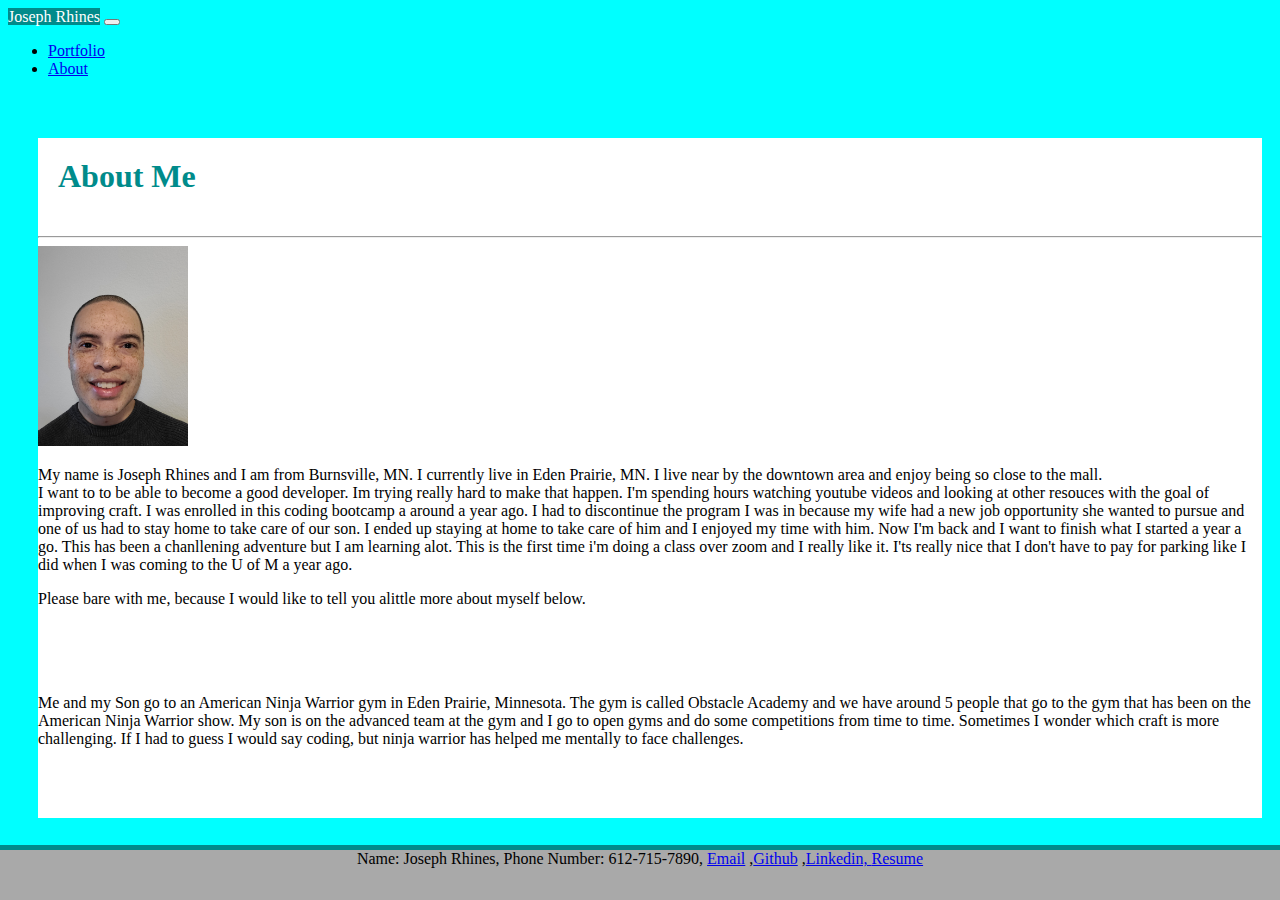
<file: index.html>
<!DOCTYPE html>
<html lang="en">

<head>
    <meta charset="UTF-8">
    <meta name="viewport" content="width=device-width, initial-scale=1.0">
    <title>About</title>
    <link rel="stylesheet" href="https://cdn.jsdelivr.net/npm/bootstrap@4.5.3/dist/css/bootstrap.min.css"
        integrity="sha384-TX8t27EcRE3e/ihU7zmQxVncDAy5uIKz4rEkgIXeMed4M0jlfIDPvg6uqKI2xXr2" crossorigin="anonymous">
    <link rel="stylesheet" href="style.css">

</head>

<body>

    <!-- Added navbar and a container that includes about me and an image of myself with links -->
    <!--Changed the background of my name in the navbar along with the test color-->
    <!--Corrected links so they are on the right side of navbar-->
    <nav class="navbar navbar-expand-lg navbar-light bg-light">
        <div class="container-fluid">
            <span class="navbar-brand mb-0 h1">Joseph Rhines</span>
            <button class="navbar-toggler" type="button" data-bs-toggle="collapse" data-bs-target="#navbarText"
                aria-controls="navbarText" aria-expanded="false" aria-label="Toggle navigation">
                <span class="navbar-toggler-icon"></span>
            </button>
            <!--I fixed the order order of the links with contact.html being first instead of index.html-->
            <div class="collapse navbar-collapse" id="navbarText">
                <ul class="navbar-nav ml-auto mb-2 mb-lg-0">
               
                    <li class="nav-item">
                        <a class="nav-link" href="portfolio.html">Portfolio</a>
                    </li>
                    <li class="nav-item">
                        <a class="nav-link" href="index.html">About</a>
                    </li>
                </ul>

            </div>
        </div>
    </nav>  <!--added main and section accessibility-->
    <main class="container header">
        
            <!--I added an additional column settings for small screens-->

            <h1 class="span2">About Me</h1>


            <hr>
            <!--I took the image out of a column and placed it inside a div with a paddling class-->
            <section class="pr-3">
                <img src=".\images\Joe.jpg" class="float-left p-2" Alt="Joe Rhines" height="200">
                <p>
                    <!--I added alot more text to the paragraph section-->
                    My name is Joseph Rhines and I am from Burnsville, MN. I currently live in Eden
                    Prairie, MN. I live near by the downtown area and enjoy being so close to the mall.
                    <br>
                    I want to to be able to become a good developer.
                    Im trying really hard to make that happen. I'm spending hours watching youtube videos and looking
                    at other resouces with the goal of improving craft. I was enrolled in this coding bootcamp a around
                    a year ago.
                    I had to discontinue the program I was in because my wife had a new job opportunity she wanted to
                    pursue and one of
                    us had to stay home to take care of our son. I ended up staying at home to take care of him and I
                    enjoyed my time
                    with him. Now I'm back and I want to finish what I started a year a go. This has been a chanllening
                    adventure but
                    I am learning alot. This is the first time i'm doing a class over zoom and I really like it. I'ts
                    really nice that
                    I don't have to pay for parking like I did when I was coming to the U of M a year ago.

                </p>
                <p>Please bare with me, because I would like to tell you alittle more about myself below.</p>
                <br>
                <br>
                <br>
                <p> Me and my Son go to an American Ninja Warrior gym in Eden Prairie, Minnesota. The gym is called
                    Obstacle Academy and we
                    have around 5 people that go to the gym that has been on the American Ninja Warrior show. My son is
                    on the advanced team
                    at the gym and I go to open gyms and do some competitions from time to time. Sometimes I wonder
                    which craft is more
                    challenging. If I had to guess I would say coding, but ninja warrior has helped me mentally to face
                    challenges.
                </p>
                <br>
                <br>
                <br>


            </section>

    </main>

    <footer>Name: Joseph Rhines, Phone Number: 612-715-7890, <a href="jprhines@gmail.com">Email</a> ,<a href="https://github.com/JosephRhines">Github</a> ,<a href="https://www.linkedin.com/in/josephrhines/">Linkedin, </a><a href="https://docs.google.com/document/d/1B8ysi_UfE8RLVN22UiUJlHjxK-bWoozpwMRMxbCEEjA/edit?usp=sharing">Resume</a></footer>

    <script src="https://cdn.jsdelivr.net/npm/@popperjs/core@2.5.4/dist/umd/popper.min.js"
        integrity="sha384-q2kxQ16AaE6UbzuKqyBE9/u/KzioAlnx2maXQHiDX9d4/zp8Ok3f+M7DPm+Ib6IU"
        crossorigin="anonymous"></script>
    <script src="https://cdn.jsdelivr.net/npm/bootstrap@5.0.0-beta1/dist/js/bootstrap.min.js"
        integrity="sha384-pQQkAEnwaBkjpqZ8RU1fF1AKtTcHJwFl3pblpTlHXybJjHpMYo79HY3hIi4NKxyj"
        crossorigin="anonymous"></script>
</body>

</html>
</file>
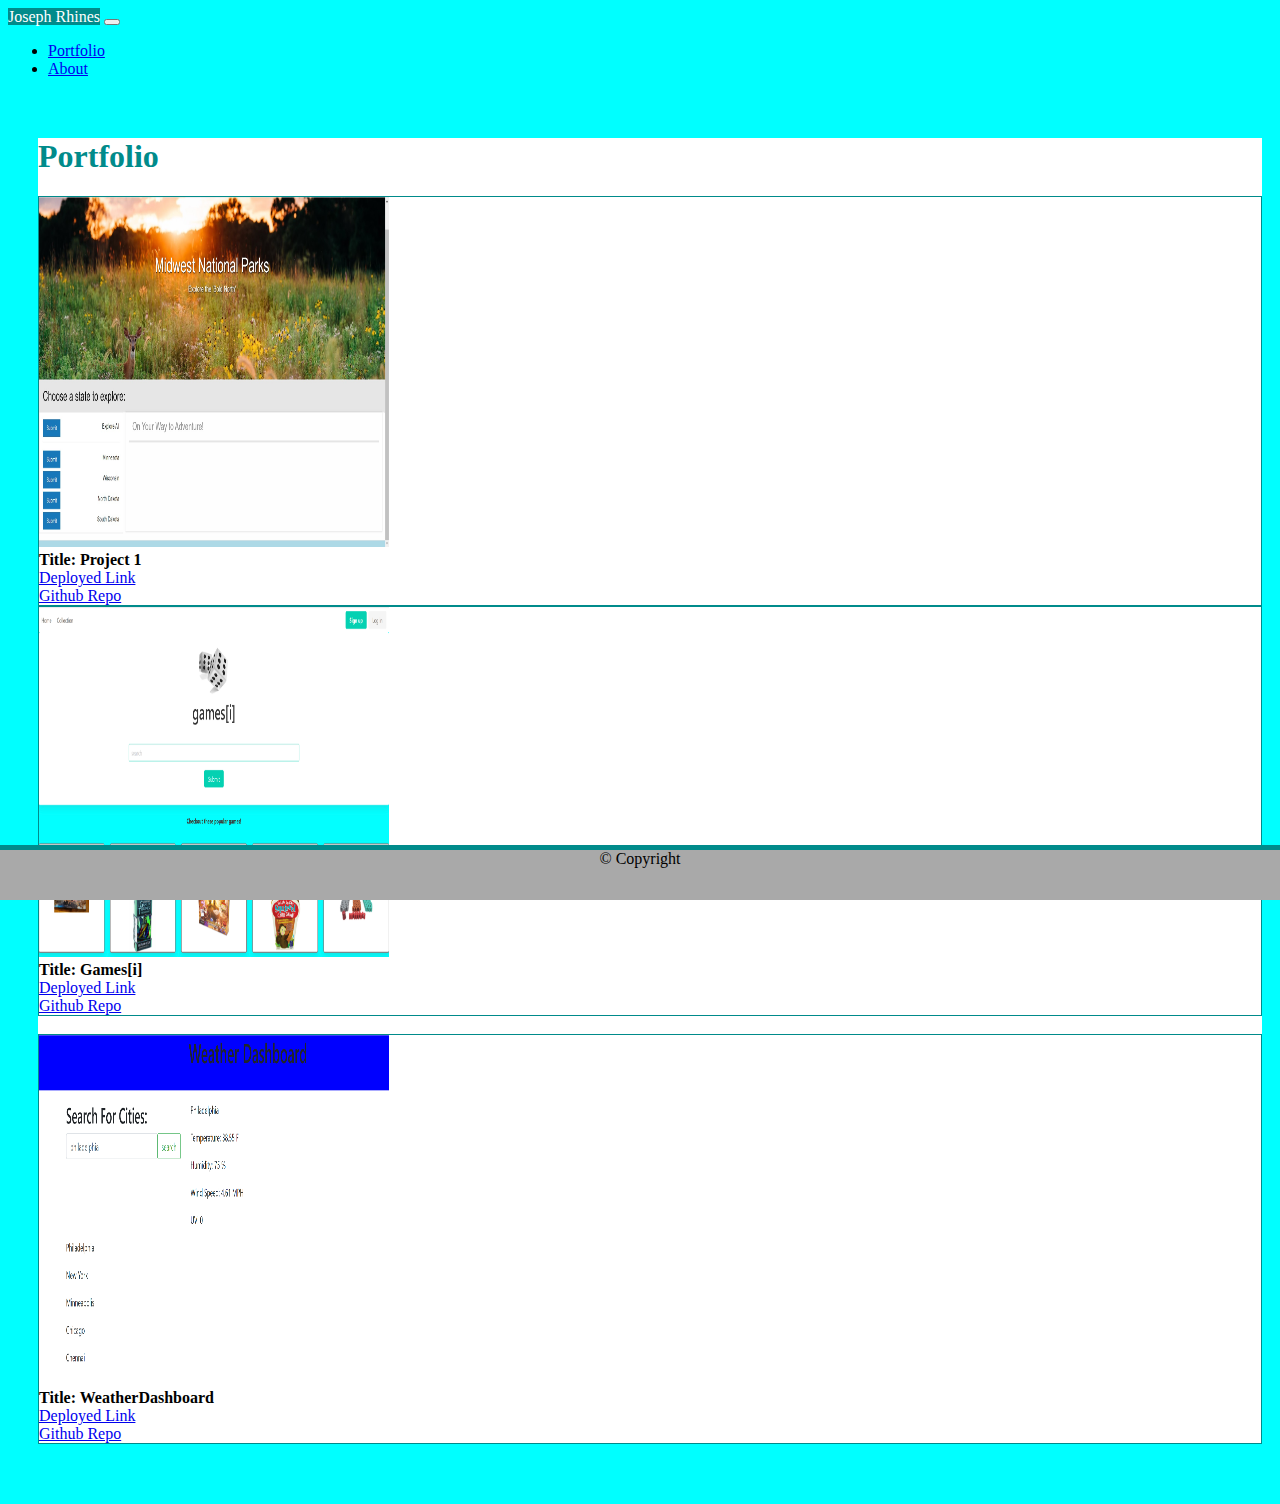
<file: portfolio.html>
<!DOCTYPE html>
<html lang="en">

<head>
  <!--Connected bootstrap and personal css file to this page-->
  <meta charset="UTF-8">
  <meta name="viewport" content="width=device-width, initial-scale=1.0">
  <title>Portfolio</title>
  <link rel="stylesheet" href="https://cdn.jsdelivr.net/npm/bootstrap@4.5.3/dist/css/bootstrap.min.css"
    integrity="sha384-TX8t27EcRE3e/ihU7zmQxVncDAy5uIKz4rEkgIXeMed4M0jlfIDPvg6uqKI2xXr2" crossorigin="anonymous">
  <link rel="stylesheet" href="style.css">
</head>
<!--Added a navbar with links connecting to the other pages of the portfolio and changed the my name font color and background color-->
<!--Corrected links on navbar to be on the right side-->

<body>
  <nav class="navbar navbar-expand-lg navbar-light bg-light">
    <div class="container-fluid">
      <span class="navbar-brand mb-0 h1">Joseph Rhines</span>
      <button class="navbar-toggler" type="button" data-bs-toggle="collapse" data-bs-target="#navbarText"
        aria-controls="navbarText" aria-expanded="false" aria-label="Toggle navigation">
        <span class="navbar-toggler-icon"></span>
      </button>
      <div class="collapse navbar-collapse" id="navbarText">
        <ul class="navbar-nav ml-auto mb-2 mb-lg-0">

          <li class="nav-item">
            <a class="nav-link" href="portfolio.html">Portfolio</a>
          </li>
          <li class="nav-item">
            <a class="nav-link" href="index.html">About</a>
          </li>
        </ul>

      </div>
    </div>
  </nav>
  <!--added container with a header and images included within it-->
  <!--added main and section accessibility-->
  <main class="container header">
    <header class="row">
      <div class="col-md-2">
        <h1>Portfolio</h1>
      </div>
    </header>

    <!--removed responsive image class from images because it has no effect with the current version of bootstrap-->
    </div>
    <section class="row">
      <div class="col-md-4 border m-1"><img src=".\images\nationalparks.jpg" width="350" height="350" alt="nationalparks"><br><strong>Title: Project 1</strong><br><a href="https://yermasog.github.io/Find-a-National-Park-app/" target="_blank">Deployed Link</a><br><a href="https://github.com/yermasog/Find-a-National-Park-app" target="_blank">Github Repo</a></div>
      <div class="col-md-4 border m-1"><img src=".\images\project2.jpg" width="350" height="350" alt="Games[i]"><br><strong>Title: Games[i]</strong><br><a href="https://game-i.herokuapp.com/" target="_blank">Deployed Link</a><br><a href="https://github.com/inqueblot/boardgame_collection" target="_blank">Github Repo</a></div>
      <div class="col-md-2"></div>
      <div class="col-md-2"></div>
    </section>
    <br>
    <section class="row">
      <div class="col-md-4 border m-1"><img src=".\images\weather.jpg" width="350" height="350" alt="weather"><br><strong>Title: WeatherDashboard</strong><br><a href="https://josephrhines.github.io/WeatherDashbord2021/" target="_blank">Deployed Link</a><br><a href="https://github.com/JosephRhines/WeatherDashbord2021" target="_blank">Github Repo</a></div>
      <div class="col-md-4"></div>
      <div class="col-md-2"></div>
      <div class="col-md-2"></div>
    </section>
    

    </div>
  </main>

  <footer>&#169 Copyright</footer>

  <script src="https://cdn.jsdelivr.net/npm/@popperjs/core@2.5.4/dist/umd/popper.min.js"
    integrity="sha384-q2kxQ16AaE6UbzuKqyBE9/u/KzioAlnx2maXQHiDX9d4/zp8Ok3f+M7DPm+Ib6IU"
    crossorigin="anonymous"></script>
  <script src="https://cdn.jsdelivr.net/npm/bootstrap@5.0.0-beta1/dist/js/bootstrap.min.js"
    integrity="sha384-pQQkAEnwaBkjpqZ8RU1fF1AKtTcHJwFl3pblpTlHXybJjHpMYo79HY3hIi4NKxyj"
    crossorigin="anonymous"></script>


</body>

</html>
</file>
<file: style.css>
span {background-color:darkcyan;}
/* I added the navbar-brand class to change the text color of my name to white */
.navbar-light .navbar-brand {color:white;}



h1 {color:darkcyan;}

h2 {color:darkcyan;}

/* I created a span2 class to add padding so my About Me Header could move a little down from the top */
.span2 {padding:20px}

body {background-color:aqua;}


/* I added a header class to change the background color and margins in the containers */
.header {margin:60px; 
         margin-left:30px;
         margin-right:10px;
         background-color:white;}

        
.text {margin-left:30px;}

.border {
    border-style: solid !important;
    border-color: darkcyan !important;
    border-width: 1px !important;
    

}
          
          

/* I created the button class to make the submit button darkcyan */
.button {background-color:darkcyan}  
/* I added a footer class to style the sticky footer */
footer {
    position: fixed;
    left: 0;
    bottom: 0;
    width: 100%;
    background-color: darkgrey;
    text-align: center;
    border-top: 5px solid darkcyan;
    height:50px;}
</file>
